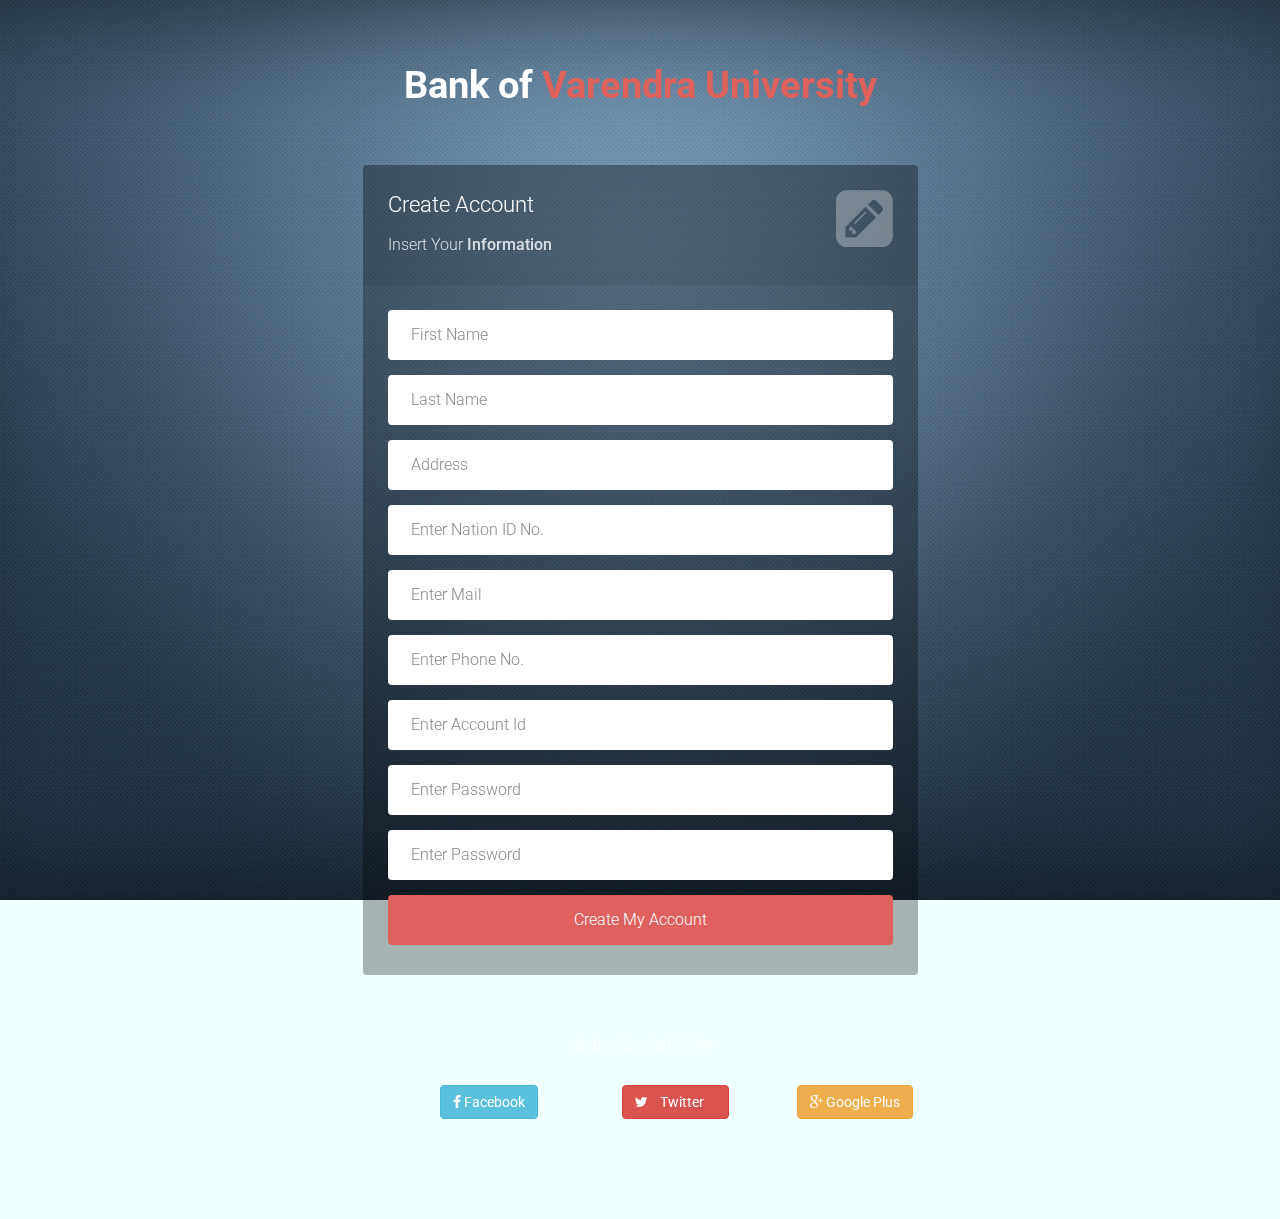
<file: Online banking/creat_account.html>
<!DOCTYPE html>
<html lang="en">

    <head>

        <meta charset="utf-8">
        <meta http-equiv="X-UA-Compatible" content="IE=edge">
        <meta name="viewport" content="width=device-width, initial-scale=1">
        <title>Welcome to Varendra Bank</title>

        <!-- CSS -->
        <link rel="stylesheet" href="http://fonts.googleapis.com/css?family=Roboto:400,100,300,500">
        <link rel="stylesheet" href="assets/bootstrap/css/bootstrap.min.css">
        <link rel="stylesheet" href="assets/font-awesome/css/font-awesome.min.css">
		<link rel="stylesheet" href="assets/css/form-elements.css">
        <link rel="stylesheet" href="assets/css/style.css">

        <!-- HTML5 Shim and Respond.js IE8 support of HTML5 elements and media queries -->
        <!-- WARNING: Respond.js doesn't work if you view the page via file:// -->
        <!--[if lt IE 9]>
            <script src="https://oss.maxcdn.com/libs/html5shiv/3.7.0/html5shiv.js"></script>
            <script src="https://oss.maxcdn.com/libs/respond.js/1.4.2/respond.min.js"></script>
        <![endif]-->

        <!-- Favicon and touch icons -->
        <link rel="shortcut icon" href="assets/ico/favicon.png">
        <link rel="apple-touch-icon-precomposed" sizes="144x144" href="assets/ico/apple-touch-icon-144-precomposed.png">
        <link rel="apple-touch-icon-precomposed" sizes="114x114" href="assets/ico/apple-touch-icon-114-precomposed.png">
        <link rel="apple-touch-icon-precomposed" sizes="72x72" href="assets/ico/apple-touch-icon-72-precomposed.png">
        <link rel="apple-touch-icon-precomposed" href="assets/ico/apple-touch-icon-57-precomposed.png">

    </head>

    <body>

        <!-- Top content -->
        <div class="top-content">
        	
            <div class="inner-bg">
                <div class="container">
                    <div class="row">
                        <div class="col-sm-8 col-sm-offset-2 text">
                            <h1><b class="atik_font"><strong"> Bank of</strong><font color="#De615E">  Varendra University </b> </font></h1>
                            <div class="description">
                            	<p>
	                            	
	                            	 <a href="http://azmind.com"><strong></strong></a>
                            	</p>
                            </div>
                        </div>
                    </div>
                    <div class="row">
                        <div class="col-sm-6 col-sm-offset-3 form-box">
                        	<div class="form-top">
                        		<div class="form-top-left">
                        			<h3>Create Account </h3>
                            		<p>Insert Your<strong> Information</strong> </p>
                        		</div>
                        		<a href="index.html"><div class="form-top-right">
                        			<i class="fa fa-pencil-square"></i>
                        		</div></a>
                            </div>
                            <div class="form-bottom">
			                    <form role="form" action="" method="post" class="login-form">
			                    	<div class="form-group">
			                    		<label class="sr-only" for="form-username">First Name</label>
			                        	<input type="text" name="first-name" placeholder="First Name" class="form-username form-control" id="first-name">
			                        </div>
			                        <div class="form-group">
			                        	<label class="sr-only" for="form-password">Last Name</label>
			                        	<input type="text" name="last-name" placeholder="Last Name" class="form-password form-control" id="last-name">
			                        </div>
									<div class="form-group">
			                        	<label class="sr-only" for="form-password">Address</label>
			                        	<input type="text" name="address" placeholder="Address" class="form-password form-control" id="address">
			                        </div>
									<div class="form-group">
			                        	<label class="sr-only" for="form-password">Enter Nation ID No.</label>
			                        	<input type="text" name="national-Id" placeholder="Enter Nation ID No." class="form-password form-control" id="national-Id">
			                        </div>
									<div class="form-group">
			                        	<label class="sr-only" for="form-password">Enter Mail </label>
			                        	<input type="text" name="mail" placeholder="Enter Mail" class="form-password form-control" id="mail">
			                        </div>
									<div class="form-group">
			                        	<label class="sr-only" for="form-password">Enter Phone No.</label>
			                        	<input type="text" name="phone_no" placeholder="Enter Phone No." class="form-password form-control" id="phone_no">
			                        </div>
									<div class="form-group">
			                        	<label class="sr-only" for="form-password">Enter Account Id</label>
			                        	<input type="text" name="account_id" placeholder="Enter Account Id" class="form-password form-control" id="account_id">
			                        </div>
									<div class="form-group">
			                        	<label class="sr-only" for="form-password">Enter Password</label>
			                        	<input type="password" name="form-password" placeholder="Enter Password" class="form-password form-control" id="form-password">
			                        </div>
									<div class="form-group">
			                        	<label class="sr-only" for="form-password">Conform Password</label>
			                        	<input type="password" name="form-password" placeholder="Enter Password" class="form-password form-control" id="confo-password">
			                        </div>
									
									
									
									
			                        <button type="submit" class="btn">Create My Account</button>
			                    </form>
		                    </div>
                        </div>
                    </div>
                    <div class="row">
                        <div class="col-sm-6 col-sm-offset-3 social-login">
                        	<h3>Join Social Site </h3>
                        	<div class="social-login-buttons"> &nbsp &nbsp &nbsp &nbsp &nbsp &nbsp &nbsp &nbsp &nbsp
	                        	<a class="btn btn-info" href="#">
	                        		<i class="fa fa-facebook"></i> Facebook
	                        	</a> &nbsp &nbsp &nbsp &nbsp &nbsp &nbsp &nbsp &nbsp &nbsp &nbsp
	                        	<a class="btn btn-danger" href="#">
	                        		<i class="fa fa-twitter"></i> &nbsp  &nbspTwitter  &nbsp  &nbsp
	                        	</a> &nbsp &nbsp &nbsp &nbsp &nbsp &nbsp &nbsp &nbsp
	                        	<a class="btn btn-warning" href="#">
	                        		<i class="fa fa-google-plus"></i> Google Plus
	                        	</a>
                        	</div>
                        </div>
                    </div>
                </div>
		
            </div>
            
        </div>


        <!-- Javascript -->
        <script src="assets/js/jquery-1.11.1.min.js"></script>
        <script src="assets/bootstrap/js/bootstrap.min.js"></script>
        <script src="assets/js/jquery.backstretch.min.js"></script>
        <script src="assets/js/scripts.js"></script>
        
        <!--[if lt IE 10]>
            <script src="assets/js/placeholder.js"></script>
        <![endif]-->

    </body>

</html>
</file>
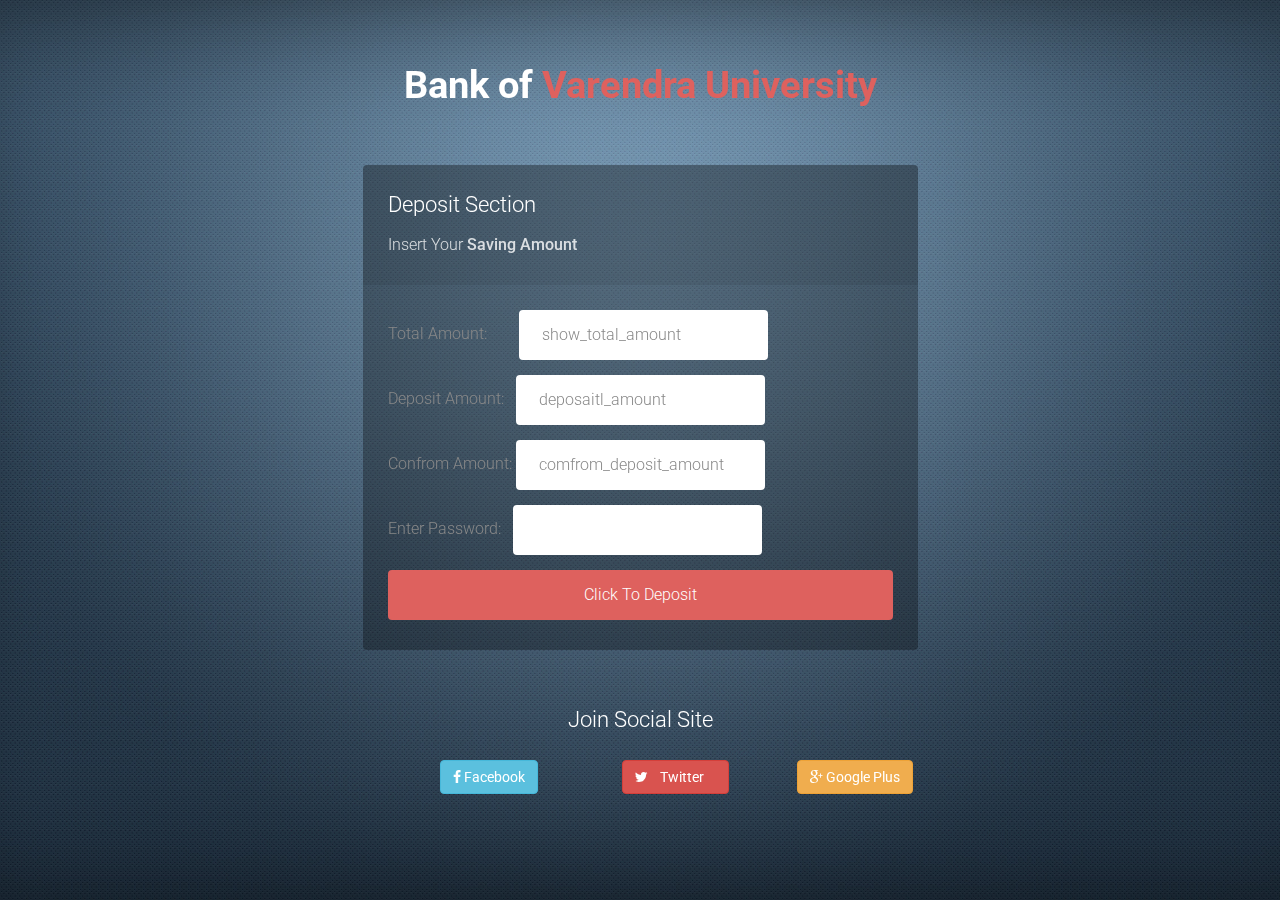
<file: Online banking/deposit.html>
<!DOCTYPE html>
<html lang="en">

    <head>

        <meta charset="utf-8">
        <meta http-equiv="X-UA-Compatible" content="IE=edge">
        <meta name="viewport" content="width=device-width, initial-scale=1">
        <title>Welcome to Varendra Bank</title>

        <!-- CSS -->
        <link rel="stylesheet" href="http://fonts.googleapis.com/css?family=Roboto:400,100,300,500">
        <link rel="stylesheet" href="assets/bootstrap/css/bootstrap.min.css">
        <link rel="stylesheet" href="assets/font-awesome/css/font-awesome.min.css">
		<link rel="stylesheet" href="assets/css/form-elements.css">
        <link rel="stylesheet" href="assets/css/style.css">

        <!-- HTML5 Shim and Respond.js IE8 support of HTML5 elements and media queries -->
        <!-- WARNING: Respond.js doesn't work if you view the page via file:// -->
        <!--[if lt IE 9]>
            <script src="https://oss.maxcdn.com/libs/html5shiv/3.7.0/html5shiv.js"></script>
            <script src="https://oss.maxcdn.com/libs/respond.js/1.4.2/respond.min.js"></script>
        <![endif]-->

        <!-- Favicon and touch icons -->
        <link rel="shortcut icon" href="assets/ico/favicon.png">
        <link rel="apple-touch-icon-precomposed" sizes="144x144" href="assets/ico/apple-touch-icon-144-precomposed.png">
        <link rel="apple-touch-icon-precomposed" sizes="114x114" href="assets/ico/apple-touch-icon-114-precomposed.png">
        <link rel="apple-touch-icon-precomposed" sizes="72x72" href="assets/ico/apple-touch-icon-72-precomposed.png">
        <link rel="apple-touch-icon-precomposed" href="assets/ico/apple-touch-icon-57-precomposed.png">

    </head>

    <body>

        <!-- Top content -->
        <div class="top-content">
        	
            <div class="inner-bg">
                <div class="container">
                    <div class="row">
                        <div class="col-sm-8 col-sm-offset-2 text">
                            <h1><b class="atik_font"><strong"> Bank of</strong><font color="#De615E">  Varendra University </b> </font></h1>
                            <div class="description">
                            	<p>
	                            	
	                            	 <a href="http://azmind.com"><strong></strong></a>
                            	</p>
                            </div>
                        </div>
                    </div>
                    <div class="row">
                        <div class="col-sm-6 col-sm-offset-3 form-box">
                        	<div class="form-top">
                        		<div class="form-top-left">
                        			<h3>Deposit Section </h3>
                            		<p>Insert Your<strong> Saving Amount</strong> </p>
                        		</div>
                        		<a href="index.html"><div class="form-top-right">
                        			<i class="fa fa-doller"></i>
                        		</div></a>
                            </div>
                            <div class="form-bottom">
			                    <form role="form" action="" method="post" class="login-form">
			                    	
			                     
									<div class="form-group">
			                         Total Amount: &nbsp&nbsp&nbsp&nbsp&nbsp&nbsp	<input type="text" id="total_ampunt" placeholder="show_total_amount"> 
			                        </div>
									<div class="form-group">
                                     Deposit Amount:&nbsp&nbsp	<input type="text" id="total_ampunt" placeholder="deposaitl_amount">
			                        </div>
									<div class="form-group">
                                     Confrom Amount:	<input type="text" id="total_ampunt" placeholder="comfrom_deposit_amount">
			                        </div>
									
									<div class="form-group">
                                     Enter Password:&nbsp&nbsp	<input type="password" id="password_ampunt" >
			                        </div>
									
			                        <button type="submit" class="btn">Click To Deposit</button>
			                    </form>
		                    </div>
                        </div>
                    </div>
                    <div class="row">
                        <div class="col-sm-6 col-sm-offset-3 social-login">
                        	<h3>Join Social Site </h3>
                        	<div class="social-login-buttons"> &nbsp &nbsp &nbsp &nbsp &nbsp &nbsp &nbsp &nbsp &nbsp
	                        	<a class="btn btn-info" href="#">
	                        		<i class="fa fa-facebook"></i> Facebook
	                        	</a> &nbsp &nbsp &nbsp &nbsp &nbsp &nbsp &nbsp &nbsp &nbsp &nbsp
	                        	<a class="btn btn-danger" href="#">
	                        		<i class="fa fa-twitter"></i> &nbsp  &nbspTwitter  &nbsp  &nbsp
	                        	</a> &nbsp &nbsp &nbsp &nbsp &nbsp &nbsp &nbsp &nbsp
	                        	<a class="btn btn-warning" href="#">
	                        		<i class="fa fa-google-plus"></i> Google Plus
	                        	</a>
                        	</div>
                        </div>
                    </div>
                </div>
		
            </div>
            
        </div>


        <!-- Javascript -->
        <script src="assets/js/jquery-1.11.1.min.js"></script>
        <script src="assets/bootstrap/js/bootstrap.min.js"></script>
        <script src="assets/js/jquery.backstretch.min.js"></script>
        <script src="assets/js/scripts.js"></script>
        
        <!--[if lt IE 10]>
            <script src="assets/js/placeholder.js"></script>
        <![endif]-->

    </body>

</html>
</file>
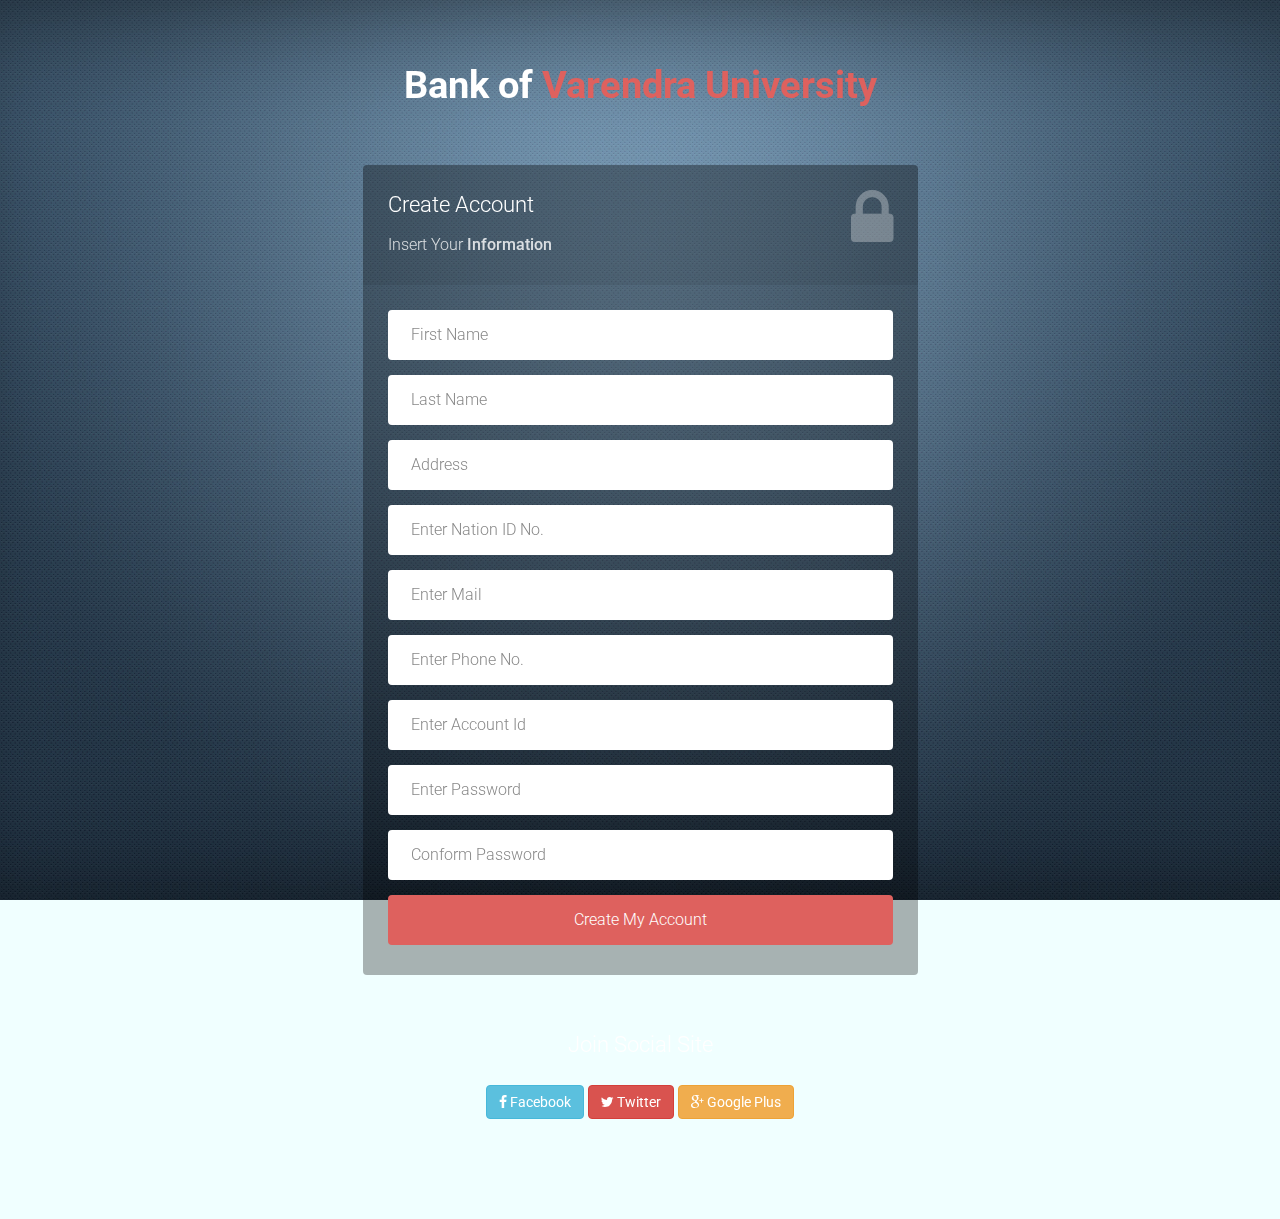
<file: Online banking/Login From.html>
<!DOCTYPE html>
<html lang="en">

    <head>

        <meta charset="utf-8">
        <meta http-equiv="X-UA-Compatible" content="IE=edge">
        <meta name="viewport" content="width=device-width, initial-scale=1">
        <title>Welcome to Varendra Bank</title>

        <!-- CSS -->
        <link rel="stylesheet" href="http://fonts.googleapis.com/css?family=Roboto:400,100,300,500">
        <link rel="stylesheet" href="assets/bootstrap/css/bootstrap.min.css">
        <link rel="stylesheet" href="assets/font-awesome/css/font-awesome.min.css">
		<link rel="stylesheet" href="assets/css/form-elements.css">
        <link rel="stylesheet" href="assets/css/style.css">

        <!-- HTML5 Shim and Respond.js IE8 support of HTML5 elements and media queries -->
        <!-- WARNING: Respond.js doesn't work if you view the page via file:// -->
        <!--[if lt IE 9]>
            <script src="https://oss.maxcdn.com/libs/html5shiv/3.7.0/html5shiv.js"></script>
            <script src="https://oss.maxcdn.com/libs/respond.js/1.4.2/respond.min.js"></script>
        <![endif]-->

        <!-- Favicon and touch icons -->
        <link rel="shortcut icon" href="assets/ico/favicon.png">
        <link rel="apple-touch-icon-precomposed" sizes="144x144" href="assets/ico/apple-touch-icon-144-precomposed.png">
        <link rel="apple-touch-icon-precomposed" sizes="114x114" href="assets/ico/apple-touch-icon-114-precomposed.png">
        <link rel="apple-touch-icon-precomposed" sizes="72x72" href="assets/ico/apple-touch-icon-72-precomposed.png">
        <link rel="apple-touch-icon-precomposed" href="assets/ico/apple-touch-icon-57-precomposed.png">

    </head>

    <body>

        <!-- Top content -->
        <div class="top-content">
        	
            <div class="inner-bg">
                <div class="container">
                    <div class="row">
                        <div class="col-sm-8 col-sm-offset-2 text">
                            <h1><b class="atik_font"><strong"> Bank of</strong><font color="#De615E">  Varendra University </b> </font></h1>
                            <div class="description">
                            	<p>
	                            	
	                            	 <a href="http://azmind.com"><strong></strong></a>
                            	</p>
                            </div>
                        </div>
                    </div>
                    <div class="row">
                        <div class="col-sm-6 col-sm-offset-3 form-box">
                        	<div class="form-top">
                        		<div class="form-top-left">
                        			<h3>Create Account </h3>
                            		<p>Insert Your<strong> Information</strong> </p>
                        		</div>
                        		<div class="form-top-right">
                        			<i class="fa fa-lock"></i>
                        		</div>
                            </div>
                            <div class="form-bottom">
			                    <form role="form" action="" method="post" class="login-form">
			                    	<div class="form-group">
			                    		<label class="sr-only" for="form-username">First Name</label>
			                        	<input type="text" name="first-name" placeholder="First Name" class="form-username form-control" id="first-name">
			                        </div>
			                        <div class="form-group">
			                        	<label class="sr-only" for="form-username">Last Name</label>
			                        	<input type="password" name="last-name" placeholder="Last Name" class="form-password form-control" id="last-name">
			                        </div>
									<div class="form-group">
			                        	<label class="sr-only" for="form-tex">Address</label>
			                        	<input type="password" name="address" placeholder="Address" class="form-text form-control" id="address">
			                        </div>
									<div class="form-group">
			                        	<label class="sr-only" for="form-text">Enter Nation ID No.</label>
			                        	<input type="password" name="national-Id" placeholder="Enter Nation ID No." class="form-text form-control" id="national-Id">
			                        </div>
									<div class="form-group">
			                        	<label class="sr-only" for="form-text">Enter Mail </label>
			                        	<input type="password" name="mail" placeholder="Enter Mail" class="form-text form-control" id="mail">
			                        </div>
									<div class="form-group">
			                        	<label class="sr-only" for="form-text">Enter Phone No.</label>
			                        	<input type="password" name="phone_no" placeholder="Enter Phone No." class="form-text form-control" id="phone_no">
			                        </div>
									<div class="form-group">
			                        	<label class="sr-only" for="form-text">Enter Account Id</label>
			                        	<input type="password" name="account_id" placeholder="Enter Account Id" class="form- form-control" id="account_id">
			                        </div>
									<div class="form-group">
			                        	<label class="sr-only" for="form-password">Enter Password</label>
			                        	<input type="password" name="form-password" placeholder="Enter Password" class="form-password form-control" id="form-password">
			                        </div>
									<div class="form-group">
			                        	<label class="sr-only" for="form-password">Conform Password</label>
			                        	<input type="password" name="confo-password" placeholder="Conform Password" class="form-password form-control" id="confo-password">
			                        </div>
									
									
									
									
			                        <button type="submit" class="btn">Create My Account</button>
			                    </form>
		                    </div>
                        </div>
                    </div>
                    <div class="row">
                        <div class="col-sm-6 col-sm-offset-3 social-login">
                        	<h3>Join Social Site </h3>
                        	<div class="social-login-buttons">
	                        	<a class="btn btn-info" href="#">
	                        		<i class="fa fa-facebook"></i> Facebook
	                        	</a>
	                        	<a class="btn btn-danger" href="#">
	                        		<i class="fa fa-twitter"></i> Twitter
	                        	</a>
	                        	<a class="btn btn-warning" href="#">
	                        		<i class="fa fa-google-plus"></i> Google Plus
	                        	</a>
                        	</div>
                        </div>
                    </div>
                </div>
		
            </div>
            
        </div>


        <!-- Javascript -->
        <script src="assets/js/jquery-1.11.1.min.js"></script>
        <script src="assets/bootstrap/js/bootstrap.min.js"></script>
        <script src="assets/js/jquery.backstretch.min.js"></script>
        <script src="assets/js/scripts.js"></script>
        
        <!--[if lt IE 10]>
            <script src="assets/js/placeholder.js"></script>
        <![endif]-->

    </body>

</html>
</file>
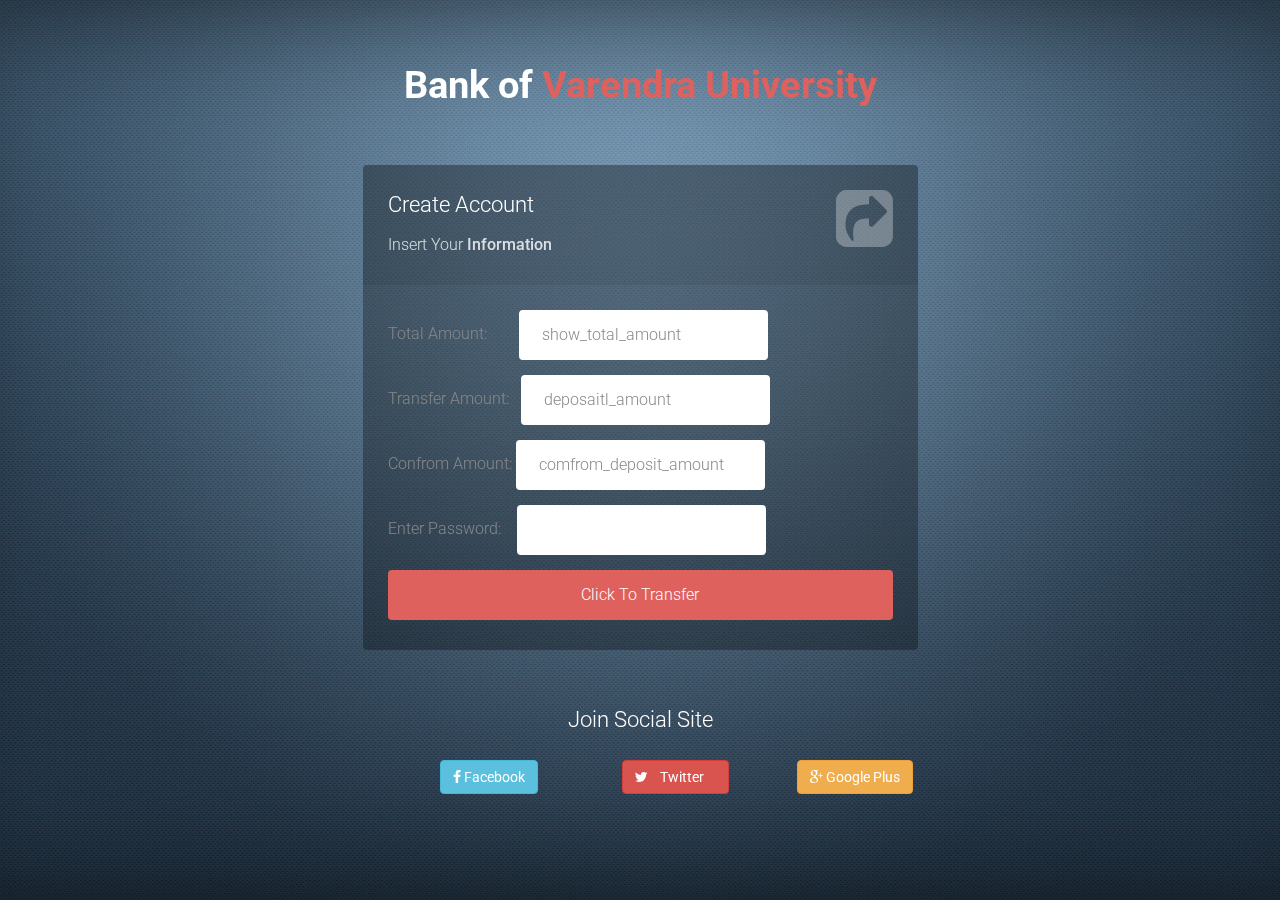
<file: Online banking/transfer.html>
<!DOCTYPE html>
<html lang="en">

    <head>

        <meta charset="utf-8">
        <meta http-equiv="X-UA-Compatible" content="IE=edge">
        <meta name="viewport" content="width=device-width, initial-scale=1">
        <title>Welcome to Varendra Bank</title>

        <!-- CSS -->
        <link rel="stylesheet" href="http://fonts.googleapis.com/css?family=Roboto:400,100,300,500">
        <link rel="stylesheet" href="assets/bootstrap/css/bootstrap.min.css">
        <link rel="stylesheet" href="assets/font-awesome/css/font-awesome.min.css">
		<link rel="stylesheet" href="assets/css/form-elements.css">
        <link rel="stylesheet" href="assets/css/style.css">

        <!-- HTML5 Shim and Respond.js IE8 support of HTML5 elements and media queries -->
        <!-- WARNING: Respond.js doesn't work if you view the page via file:// -->
        <!--[if lt IE 9]>
            <script src="https://oss.maxcdn.com/libs/html5shiv/3.7.0/html5shiv.js"></script>
            <script src="https://oss.maxcdn.com/libs/respond.js/1.4.2/respond.min.js"></script>
        <![endif]-->

        <!-- Favicon and touch icons -->
        <link rel="shortcut icon" href="assets/ico/favicon.png">
        <link rel="apple-touch-icon-precomposed" sizes="144x144" href="assets/ico/apple-touch-icon-144-precomposed.png">
        <link rel="apple-touch-icon-precomposed" sizes="114x114" href="assets/ico/apple-touch-icon-114-precomposed.png">
        <link rel="apple-touch-icon-precomposed" sizes="72x72" href="assets/ico/apple-touch-icon-72-precomposed.png">
        <link rel="apple-touch-icon-precomposed" href="assets/ico/apple-touch-icon-57-precomposed.png">

    </head>

    <body>

        <!-- Top content -->
        <div class="top-content">
        	
            <div class="inner-bg">
                <div class="container">
                    <div class="row">
                        <div class="col-sm-8 col-sm-offset-2 text">
                            <h1><b class="atik_font"><strong"> Bank of</strong><font color="#De615E">  Varendra University </b> </font></h1>
                            <div class="description">
                            	<p>
	                            	
	                            	 <a href=""><strong></strong></a>
                            	</p>
                            </div>
                        </div>
                    </div>
                    <div class="row">
                        <div class="col-sm-6 col-sm-offset-3 form-box">
                        	<div class="form-top">
                        		<div class="form-top-left">
                        			<h3>Create Account </h3>
                            		<p>Insert Your<strong> Information</strong> </p>
                        		</div>
                        		<a href="index.html"><div class="form-top-right">
                        			<i class="fa fa-share-square"></i>
                        		</div></a>
                            </div>
                            <div class="form-bottom">
			                    <form role="form" action="" method="post" class="login-form">
			                    	
									<div class="form-group">
			                         Total Amount: &nbsp&nbsp&nbsp&nbsp&nbsp&nbsp	<input type="text" id="total_ampunt" placeholder="show_total_amount"> 
			                        </div>
									<div class="form-group">
                                     Transfer Amount: &nbsp <input type="text" id="total_ampunt" placeholder="deposaitl_amount">
			                        </div>
									<div class="form-group">
                                     Confrom Amount:	<input type="text" id="total_ampunt" placeholder="comfrom_deposit_amount">
			                        </div>
									
									<div class="form-group">
                                     Enter Password:&nbsp&nbsp&nbsp	<input type="password" id="password_ampunt" >
			                        </div>
									
									
									
									
									
			                        <button type="submit" class="btn">Click To Transfer</button>
			                    </form>
		                    </div>
                        </div>
                    </div>
                    <div class="row">
                        <div class="col-sm-6 col-sm-offset-3 social-login">
                        	<h3>Join Social Site </h3>
                        	<div class="social-login-buttons"> &nbsp &nbsp &nbsp &nbsp &nbsp &nbsp &nbsp &nbsp &nbsp
	                        	<a class="btn btn-info" href="#">
	                        		<i class="fa fa-facebook"></i> Facebook
	                        	</a> &nbsp &nbsp &nbsp &nbsp &nbsp &nbsp &nbsp &nbsp &nbsp &nbsp
	                        	<a class="btn btn-danger" href="#">
	                        		<i class="fa fa-twitter"></i> &nbsp  &nbspTwitter  &nbsp  &nbsp
	                        	</a> &nbsp &nbsp &nbsp &nbsp &nbsp &nbsp &nbsp &nbsp
	                        	<a class="btn btn-warning" href="#">
	                        		<i class="fa fa-google-plus"></i> Google Plus
	                        	</a>
                        	</div>
                        </div>
                    </div>
                </div>
		
            </div>
            
        </div>


        <!-- Javascript -->
        <script src="assets/js/jquery-1.11.1.min.js"></script>
        <script src="assets/bootstrap/js/bootstrap.min.js"></script>
        <script src="assets/js/jquery.backstretch.min.js"></script>
        <script src="assets/js/scripts.js"></script>
        
        <!--[if lt IE 10]>
            <script src="assets/js/placeholder.js"></script>
        <![endif]-->

    </body>

</html>
</file>
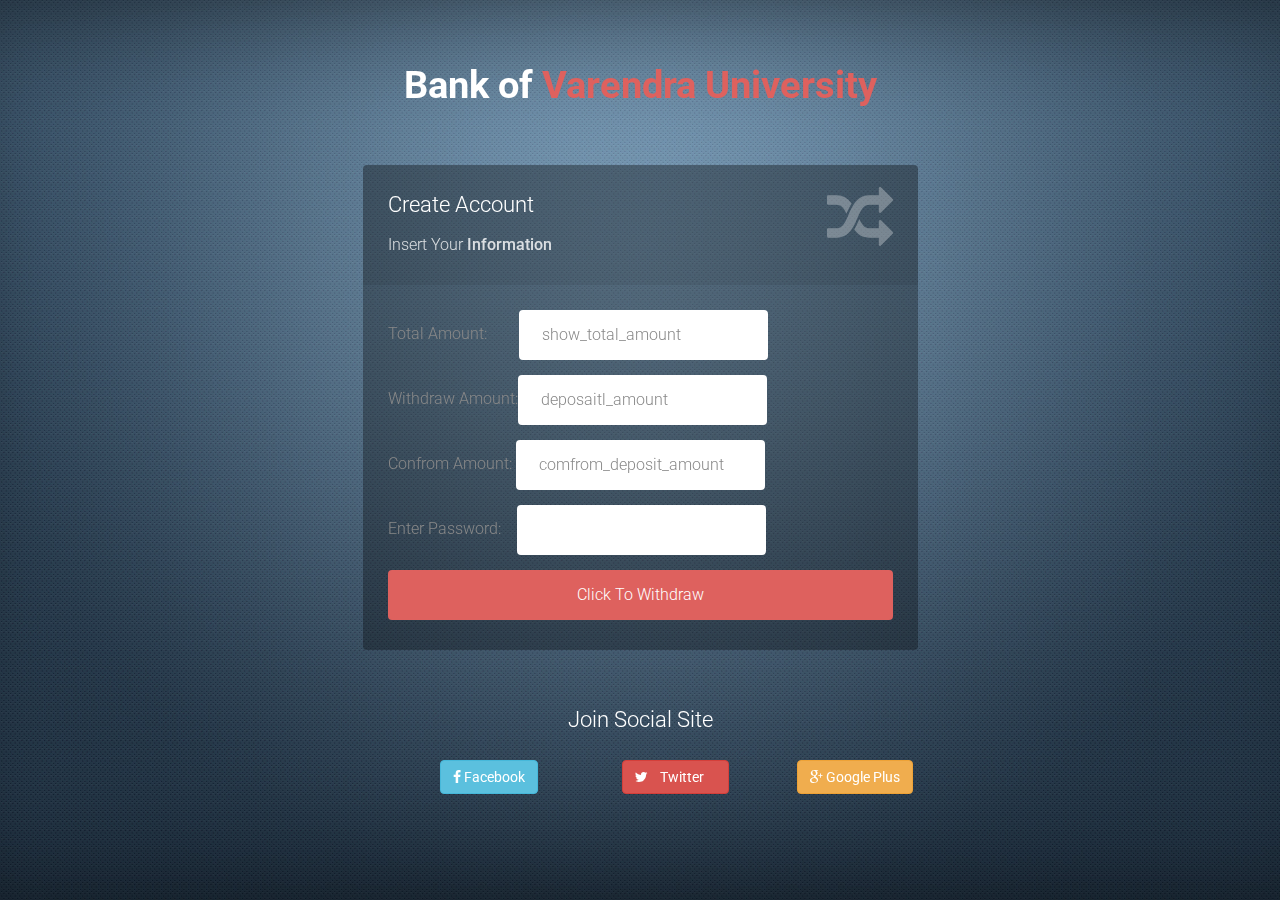
<file: Online banking/withdraw.html>
<!DOCTYPE html>
<html lang="en">

    <head>

        <meta charset="utf-8">
        <meta http-equiv="X-UA-Compatible" content="IE=edge">
        <meta name="viewport" content="width=device-width, initial-scale=1">
        <title>Welcome to Varendra Bank</title>

        <!-- CSS -->
        <link rel="stylesheet" href="http://fonts.googleapis.com/css?family=Roboto:400,100,300,500">
        <link rel="stylesheet" href="assets/bootstrap/css/bootstrap.min.css">
        <link rel="stylesheet" href="assets/font-awesome/css/font-awesome.min.css">
		<link rel="stylesheet" href="assets/css/form-elements.css">
        <link rel="stylesheet" href="assets/css/style.css">

        <!-- HTML5 Shim and Respond.js IE8 support of HTML5 elements and media queries -->
        <!-- WARNING: Respond.js doesn't work if you view the page via file:// -->
        <!--[if lt IE 9]>
            <script src="https://oss.maxcdn.com/libs/html5shiv/3.7.0/html5shiv.js"></script>
            <script src="https://oss.maxcdn.com/libs/respond.js/1.4.2/respond.min.js"></script>
        <![endif]-->

        <!-- Favicon and touch icons -->
        <link rel="shortcut icon" href="assets/ico/favicon.png">
        <link rel="apple-touch-icon-precomposed" sizes="144x144" href="assets/ico/apple-touch-icon-144-precomposed.png">
        <link rel="apple-touch-icon-precomposed" sizes="114x114" href="assets/ico/apple-touch-icon-114-precomposed.png">
        <link rel="apple-touch-icon-precomposed" sizes="72x72" href="assets/ico/apple-touch-icon-72-precomposed.png">
        <link rel="apple-touch-icon-precomposed" href="assets/ico/apple-touch-icon-57-precomposed.png">

    </head>

    <body>

        <!-- Top content -->
        <div class="top-content">
        	
            <div class="inner-bg">
                <div class="container">
                    <div class="row">
                        <div class="col-sm-8 col-sm-offset-2 text">
                            <h1><b class="atik_font"><strong"> Bank of</strong><font color="#De615E">  Varendra University </b> </font></h1>
                            <div class="description">
                            	<p>
	                            	
	                            	 <a href="http://azmind.com"><strong></strong></a>
                            	</p>
                            </div>
                        </div>
                    </div>
                    <div class="row">
                        <div class="col-sm-6 col-sm-offset-3 form-box">
                        	<div class="form-top">
                        		<div class="form-top-left">
                        			<h3>Create Account </h3>
                            		<p>Insert Your<strong> Information</strong> </p>
                        		</div>
                        		<a href="index.html"><div class="form-top-right">
                        			<i class="fa fa-random"></i>
                        		</div></a>
                            </div>
                            <div class="form-bottom">
			                    <form role="form" action="" method="post" class="login-form">
			                    	
									<div class="form-group">
			                         Total Amount: &nbsp&nbsp&nbsp&nbsp&nbsp&nbsp	<input type="text" id="total_ampunt" placeholder="show_total_amount"> 
			                        </div>
									<div class="form-group">
                                     Withdraw Amount:<input type="text" id="total_ampunt" placeholder="deposaitl_amount">
			                        </div>
									<div class="form-group">
                                     Confrom Amount:	<input type="text" id="total_ampunt" placeholder="comfrom_deposit_amount">
			                        </div>
									
									<div class="form-group">
                                     Enter Password:&nbsp&nbsp&nbsp	<input type="password" id="password_ampunt" >
			                        </div>
									
									
									
			                        <button type="submit" class="btn">Click To Withdraw</button>
			                    </form>
		                    </div>
                        </div>
                    </div>
                    <div class="row">
                        <div class="col-sm-6 col-sm-offset-3 social-login">
                        	<h3>Join Social Site </h3>
                        	<div class="social-login-buttons"> &nbsp &nbsp &nbsp &nbsp &nbsp &nbsp &nbsp &nbsp &nbsp
	                        	<a class="btn btn-info" href="#">
	                        		<i class="fa fa-facebook"></i> Facebook
	                        	</a> &nbsp &nbsp &nbsp &nbsp &nbsp &nbsp &nbsp &nbsp &nbsp &nbsp
	                        	<a class="btn btn-danger" href="#">
	                        		<i class="fa fa-twitter"></i> &nbsp  &nbspTwitter  &nbsp  &nbsp
	                        	</a> &nbsp &nbsp &nbsp &nbsp &nbsp &nbsp &nbsp &nbsp
	                        	<a class="btn btn-warning" href="#">
	                        		<i class="fa fa-google-plus"></i> Google Plus
	                        	</a>
                        	</div>
                        </div>
                    </div>
                </div>
		
            </div>
            
        </div>


        <!-- Javascript -->
        <script src="assets/js/jquery-1.11.1.min.js"></script>
        <script src="assets/bootstrap/js/bootstrap.min.js"></script>
        <script src="assets/js/jquery.backstretch.min.js"></script>
        <script src="assets/js/scripts.js"></script>
        
        <!--[if lt IE 10]>
            <script src="assets/js/placeholder.js"></script>
        <![endif]-->

    </body>

</html>
</file>
<file: Online banking/assets/css/form-elements.css>
input[type="text"], 
input[type="password"], 
textarea, 
textarea.form-control {
	height: 50px;
    margin: 0;
    padding: 0 20px;
    vertical-align: middle;
    background: #fff;
    border: 3px solid #fff;
    font-family: 'Roboto', sans-serif;
    font-size: 16px;
    font-weight: 300;
    line-height: 50px;
    color: #888;
    -moz-border-radius: 4px; -webkit-border-radius: 4px; border-radius: 4px;
    -moz-box-shadow: none; -webkit-box-shadow: none; box-shadow: none;
    -o-transition: all .3s; -moz-transition: all .3s; -webkit-transition: all .3s; -ms-transition: all .3s; transition: all .3s;
}

textarea, 
textarea.form-control {
	padding-top: 10px;
	padding-bottom: 10px;
	line-height: 30px;
}

input[type="text"]:focus, 
input[type="password"]:focus, 
textarea:focus, 
textarea.form-control:focus {
	outline: 0;
	background: #fff;
    border: 3px solid #fff;
    -moz-box-shadow: none; -webkit-box-shadow: none; box-shadow: none;
}

input[type="text"]:-moz-placeholder, input[type="password"]:-moz-placeholder, 
textarea:-moz-placeholder, textarea.form-control:-moz-placeholder { color: #888; }

input[type="text"]:-ms-input-placeholder, input[type="password"]:-ms-input-placeholder, 
textarea:-ms-input-placeholder, textarea.form-control:-ms-input-placeholder { color: #888; }

input[type="text"]::-webkit-input-placeholder, input[type="password"]::-webkit-input-placeholder, 
textarea::-webkit-input-placeholder, textarea.form-control::-webkit-input-placeholder { color: #888; }



button.btn {
	height: 50px;
    margin: 0;
    padding: 0 20px;
    vertical-align: middle;
    background: #de615e;
    border: 0;
    font-family: 'Roboto', sans-serif;
    font-size: 16px;
    font-weight: 300;
    line-height: 50px;
    color: #fff;
    -moz-border-radius: 4px; -webkit-border-radius: 4px; border-radius: 4px;
    text-shadow: none;
    -moz-box-shadow: none; -webkit-box-shadow: none; box-shadow: none;
    -o-transition: all .3s; -moz-transition: all .3s; -webkit-transition: all .3s; -ms-transition: all .3s; transition: all .3s;
}

button.btn:hover { opacity: 0.6; color: #fff; }

button.btn:active { outline: 0; opacity: 0.6; color: #fff; -moz-box-shadow: none; -webkit-box-shadow: none; box-shadow: none; }

button.btn:focus { outline: 0; opacity: 0.6; background: #de615e; color: #fff; }

button.btn:active:focus, button.btn.active:focus { outline: 0; opacity: 0.6; background: #de615e; color: #fff; }
</file>
<file: Online banking/assets/css/style.css>
body {
    font-family: 'Roboto', sans-serif;
    font-size: 16px;
    font-weight: 300;
    color: #888;
    line-height: 30px;
    text-align: center;
	background-color:#f0ffff;
}

strong { font-weight: 500; }

a, a:hover, a:focus {
	color: #de615e;
	text-decoration: none;
    -o-transition: all .3s; -moz-transition: all .3s; -webkit-transition: all .3s; -ms-transition: all .3s; transition: all .3s;
}

h1, h2 {
	margin-top: 10px;
	font-size: 38px;
    font-weight: 100;
    color: #555;
    line-height: 50px;
}

h3 {
	font-size: 22px;
    font-weight: 300;
    color: #555;
    line-height: 30px;
}

img { max-width: 100%; }

::-moz-selection { background: #de615e; color: #fff; text-shadow: none; }
::selection { background: #de615e; color: #fff; text-shadow: none; }


.btn-link-1 {
	display: inline-block;
	height: 50px;
	margin: 5px;
	padding: 16px 20px 0 20px;
	background: #de615e;
	font-size: 16px;
    font-weight: 300;
    line-height: 16px;
    color: #fff;
    -moz-border-radius: 4px; -webkit-border-radius: 4px; border-radius: 4px;
}
.btn-link-1:hover, .btn-link-1:focus, .btn-link-1:active { outline: 0; opacity: 0.6; color: #fff; }

.btn-link-1.btn-link-1-facebook { background: #4862a3; }
.btn-link-1.btn-link-1-twitter { background: #55acee; }
.btn-link-1.btn-link-1-google-plus { background: #dd4b39; }

.btn-link-1 i {
	padding-right: 5px;
	vertical-align: middle;
	font-size: 20px;
	line-height: 20px;
}

.btn-link-2 {
	display: inline-block;
	height: 50px;
	margin: 5px;
	padding: 15px 20px 0 20px;
	background: rgba(0, 0, 0, 0.3);
	border: 1px solid #fff;
	font-size: 16px;
    font-weight: 300;
    line-height: 16px;
    color: #fff;
    -moz-border-radius: 4px; -webkit-border-radius: 4px; border-radius: 4px;
}
.btn-link-2:hover, .btn-link-2:focus, 
.btn-link-2:active, .btn-link-2:active:focus { outline: 0; opacity: 0.6; background: rgba(0, 0, 0, 0.3); color: #fff; }


/***** Top content *****/

.inner-bg {
    padding: 50px 0 100px 0;
}
.atikraw {
  
}
.top-content .text {
	color: #fff;
}

.top-content .text h1 { color: #fff; }

.top-content .description {
	margin: 20px 0 10px 0;
}

.top-content .description p { opacity: 0.8; }

.top-content .description a {
	color: #fff;
}
.top-content .description a:hover, 
.top-content .description a:focus { border-bottom: 1px dotted #fff; }

.form-box {
	margin-top: 35px;
}

.form-top {
	overflow: hidden;
	padding: 0 25px 15px 25px;
	background: #444;
	background: rgba(0, 0, 0, 0.35);
	-moz-border-radius: 4px 4px 0 0; -webkit-border-radius: 4px 4px 0 0; border-radius: 4px 4px 0 0;
	text-align: left;
}

.form-top-left {
	float: left;
	width: 75%;
	padding-top: 25px;
}

.form-top-left h3 { margin-top: 0; color: #fff; }
.form-top-left p { opacity: 0.8; color: #fff; }

.form-top-right {
	float: left;
	width: 25%;
	padding-top: 5px;
	font-size: 66px;
	color: #fff;
	line-height: 100px;
	text-align: right;
	opacity: 0.3;
}

.form-bottom {
	padding: 25px 25px 30px 25px;
	background: #444;
	background: rgba(0, 0, 0, 0.3);
	-moz-border-radius: 0 0 4px 4px; -webkit-border-radius: 0 0 4px 4px; border-radius: 0 0 4px 4px;
	text-align: left;
}

.form-bottom form textarea {
	height: 100px;
}

.form-bottom form button.btn {
	width: 100%;
}

.form-bottom form .input-error {
	border-color: #de615e;
}

.social-login {
	margin-top: 35px;
}

.social-login h3 {
	color: #fff;
}

.social-login-buttons {
	margin-top: 25px;
}


/***** Media queries *****/

@media (min-width: 992px) and (max-width: 1199px) {}

@media (min-width: 768px) and (max-width: 991px) {}

@media (max-width: 767px) {
	
	.inner-bg { padding: 60px 0 110px 0; }

}

@media (max-width: 415px) {
	
	h1, h2 { font-size: 32px; }

}
</file>
